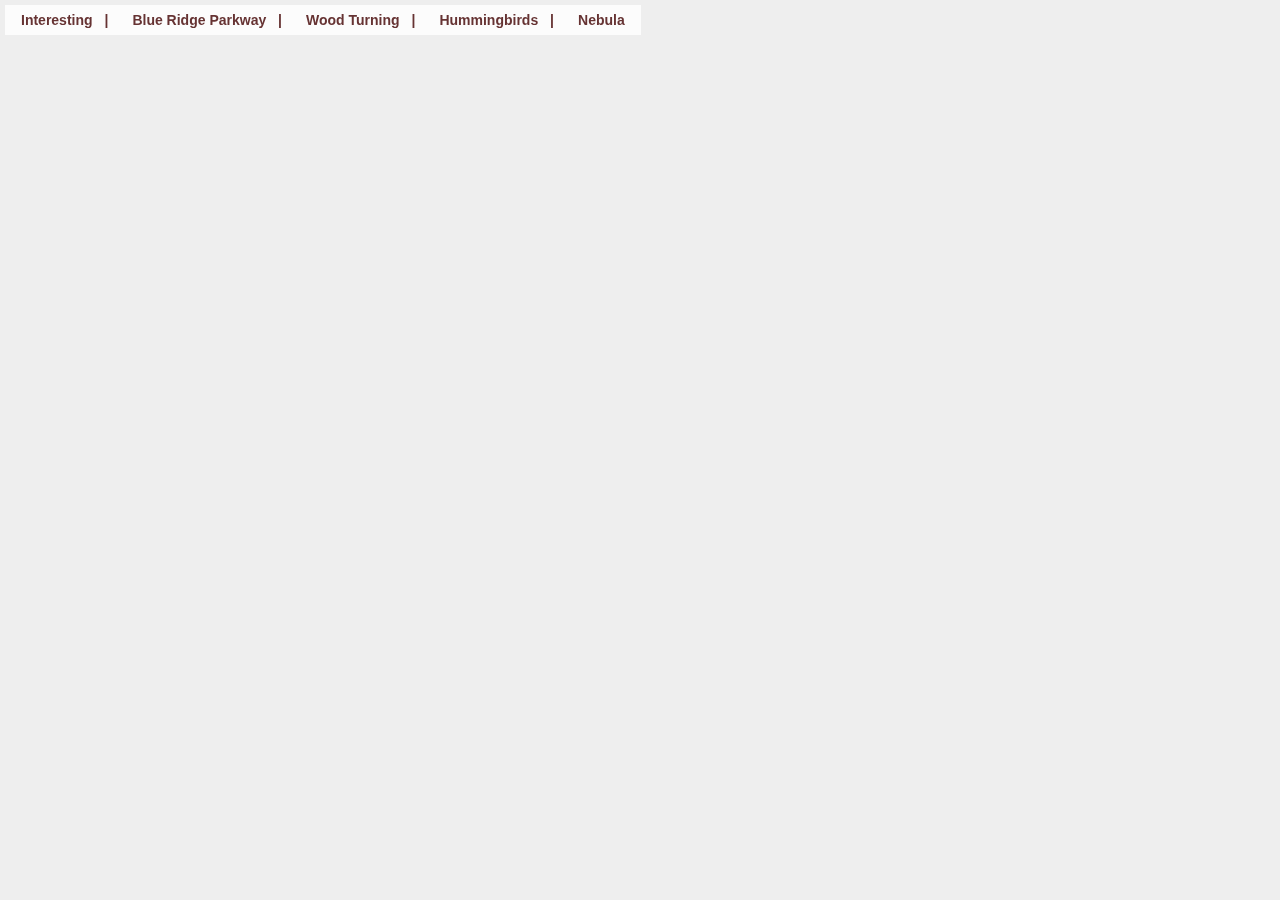
<file: index.html>
<!doctype html>
<html lang="en">
<head>
    <meta charset="utf-8">
    <meta http-equiv="X-UA-Compatible" content="IE=edge,chrome=1">
    <title></title>
    <meta name="description" content="">
    <base href="/" />

    <meta name="viewport" content="width=device-width">
    <link rel="stylesheet" href="css/styles.css">
    <link rel="stylesheet" href="css/jasmine.css">

    <script src="js/libs/modernizr/modernizr.custom.js"></script>
    <script data-main="js/index-bootstrap" src="js/libs/require/require.js"></script>
</head>
<body>
<header id="nav">
</header>
<section id="main">

</section>
<footer>

</footer>
</body>
</html>
</file>
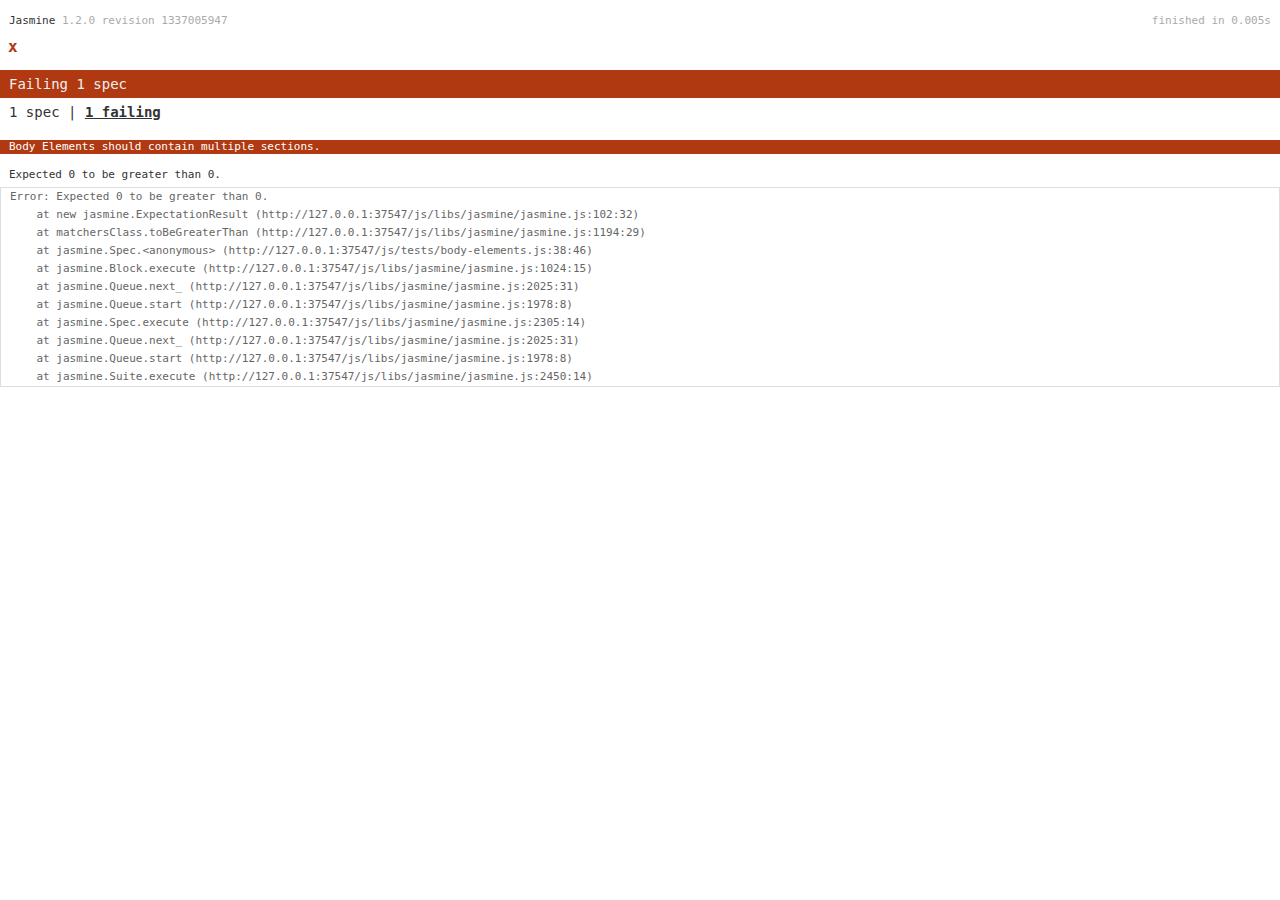
<file: test.html>
<!doctype html>
<html lang="en">
<head>
    <meta charset="utf-8">
    <meta http-equiv="X-UA-Compatible" content="IE=edge,chrome=1">
    <title>Jasmine tests</title>
    <meta name="description" content="">

    <meta name="viewport" content="width=device-width">
    <link rel="stylesheet" href="css/jasmine.css">

    <script data-main="js/test-bootstrap" src="js/libs/require/require.js"></script>
</head>
<body>
<header id="nav"></header>
<section id="main"></section>
</body>
</html>
</file>
<file: css/styles.css>
html,
body,
div,
span,
applet,
object,
iframe,
h1,
h2,
h3,
h4,
h5,
h6,
p,
blockquote,
pre,
a,
abbr,
acronym,
address,
big,
cite,
code,
del,
dfn,
em,
font,
img,
ins,
kbd,
q,
s,
samp,
small,
strike,
strong,
sub,
sup,
tt,
var,
dd,
dl,
dt,
li,
ol,
ul,
fieldset,
form,
label,
legend,
table,
caption,
tbody,
tfoot,
thead,
tr,
th,
td {
  margin: 0;
  padding: 0;
  border: 0;
  font-weight: inherit;
  font-style: inherit;
  font-size: 100%;
  line-height: 1;
  font-family: inherit;
  text-align: left;
  vertical-align: baseline;
}
a img,
:link img,
:visited img {
  border: 0;
}
table {
  border-collapse: collapse;
  border-spacing: 0;
}
ol,
ul {
  list-style: none;
}
q:before,
q:after,
blockquote:before,
blockquote:after {
  content: "";
}
body {
  color: #333333;
}
header {
  position: fixed;
  background: rgba(255, 255, 255, 0.8);
  font: normal bold 14px Helvetica, Arial, sans-serif;
}
header a {
  text-decoration: none;
  color: #663333;
  display: inline-block;
  padding: 4px 8px;
}
header a:hover {
  color: #bb7777;
}
#main {
  padding-top: 40px;
}
#main li {
  float: left;
  height: 108px;
  width: 108px;
  padding: 4px;
  display: table-cell;
  vertical-align: middle;
  text-align: center;
}
</file>
<file: css/jasmine.css>
body { background-color: #eeeeee; padding: 0; margin: 5px; overflow-y: scroll; }

#HTMLReporter { font-size: 11px; font-family: Monaco, "Lucida Console", monospace; line-height: 14px; color: #333333; position: absolute; top: 0; left: 0; width: 100%; min-height: 100%; background: white; }
#HTMLReporter a { text-decoration: none; }
#HTMLReporter a:hover { text-decoration: underline; }
#HTMLReporter p, #HTMLReporter h1, #HTMLReporter h2, #HTMLReporter h3, #HTMLReporter h4, #HTMLReporter h5, #HTMLReporter h6 { margin: 0; line-height: 14px; }
#HTMLReporter .banner, #HTMLReporter .symbolSummary, #HTMLReporter .summary, #HTMLReporter .resultMessage, #HTMLReporter .specDetail .description, #HTMLReporter .alert .bar, #HTMLReporter .stackTrace { padding-left: 9px; padding-right: 9px; }
#HTMLReporter #jasmine_content { position: fixed; right: 100%; }
#HTMLReporter .version { color: #aaaaaa; }
#HTMLReporter .banner { margin-top: 14px; }
#HTMLReporter .duration { color: #aaaaaa; float: right; }
#HTMLReporter .symbolSummary { overflow: hidden; *zoom: 1; margin: 14px 0; }
#HTMLReporter .symbolSummary li { display: block; float: left; height: 7px; width: 14px; margin-bottom: 7px; font-size: 16px; }
#HTMLReporter .symbolSummary li.passed { font-size: 14px; }
#HTMLReporter .symbolSummary li.passed:before { color: #5e7d00; content: "\02022"; }
#HTMLReporter .symbolSummary li.failed { line-height: 9px; }
#HTMLReporter .symbolSummary li.failed:before { color: #b03911; content: "x"; font-weight: bold; margin-left: -1px; }
#HTMLReporter .symbolSummary li.skipped { font-size: 14px; }
#HTMLReporter .symbolSummary li.skipped:before { color: #bababa; content: "\02022"; }
#HTMLReporter .symbolSummary li.pending { line-height: 11px; }
#HTMLReporter .symbolSummary li.pending:before { color: #aaaaaa; content: "-"; }
#HTMLReporter .bar { line-height: 28px; font-size: 14px; display: block; color: #eee; }
#HTMLReporter .runningAlert { background-color: #666666; }
#HTMLReporter .skippedAlert { background-color: #aaaaaa; }
#HTMLReporter .skippedAlert:first-child { background-color: #333333; }
#HTMLReporter .skippedAlert:hover { text-decoration: none; color: white; text-decoration: underline; }
#HTMLReporter .passingAlert { background-color: #a6b779; }
#HTMLReporter .passingAlert:first-child { background-color: #5e7d00; }
#HTMLReporter .failingAlert { background-color: #cf867e; }
#HTMLReporter .failingAlert:first-child { background-color: #b03911; }
#HTMLReporter .results { margin-top: 14px; }
#HTMLReporter #details { display: none; }
#HTMLReporter .resultsMenu, #HTMLReporter .resultsMenu a { background-color: #fff; color: #333333; }
#HTMLReporter.showDetails .summaryMenuItem { font-weight: normal; text-decoration: inherit; }
#HTMLReporter.showDetails .summaryMenuItem:hover { text-decoration: underline; }
#HTMLReporter.showDetails .detailsMenuItem { font-weight: bold; text-decoration: underline; }
#HTMLReporter.showDetails .summary { display: none; }
#HTMLReporter.showDetails #details { display: block; }
#HTMLReporter .summaryMenuItem { font-weight: bold; text-decoration: underline; }
#HTMLReporter .summary { margin-top: 14px; }
#HTMLReporter .summary .suite .suite, #HTMLReporter .summary .specSummary { margin-left: 14px; }
#HTMLReporter .summary .specSummary.passed a { color: #5e7d00; }
#HTMLReporter .summary .specSummary.failed a { color: #b03911; }
#HTMLReporter .description + .suite { margin-top: 0; }
#HTMLReporter .suite { margin-top: 14px; }
#HTMLReporter .suite a { color: #333333; }
#HTMLReporter #details .specDetail { margin-bottom: 28px; }
#HTMLReporter #details .specDetail .description { display: block; color: white; background-color: #b03911; }
#HTMLReporter .resultMessage { padding-top: 14px; color: #333333; }
#HTMLReporter .resultMessage span.result { display: block; }
#HTMLReporter .stackTrace { margin: 5px 0 0 0; max-height: 224px; overflow: auto; line-height: 18px; color: #666666; border: 1px solid #ddd; background: white; white-space: pre; }

#TrivialReporter { padding: 8px 13px; position: absolute; top: 0; bottom: 0; left: 0; right: 0; overflow-y: scroll; background-color: white; font-family: "Helvetica Neue Light", "Lucida Grande", "Calibri", "Arial", sans-serif; /*.resultMessage {*/ /*white-space: pre;*/ /*}*/ }
#TrivialReporter a:visited, #TrivialReporter a { color: #303; }
#TrivialReporter a:hover, #TrivialReporter a:active { color: blue; }
#TrivialReporter .run_spec { float: right; padding-right: 5px; font-size: .8em; text-decoration: none; }
#TrivialReporter .banner { color: #303; background-color: #fef; padding: 5px; }
#TrivialReporter .logo { float: left; font-size: 1.1em; padding-left: 5px; }
#TrivialReporter .logo .version { font-size: .6em; padding-left: 1em; }
#TrivialReporter .runner.running { background-color: yellow; }
#TrivialReporter .options { text-align: right; font-size: .8em; }
#TrivialReporter .suite { border: 1px outset gray; margin: 5px 0; padding-left: 1em; }
#TrivialReporter .suite .suite { margin: 5px; }
#TrivialReporter .suite.passed { background-color: #dfd; }
#TrivialReporter .suite.failed { background-color: #fdd; }
#TrivialReporter .spec { margin: 5px; padding-left: 1em; clear: both; }
#TrivialReporter .spec.failed, #TrivialReporter .spec.passed, #TrivialReporter .spec.skipped { padding-bottom: 5px; border: 1px solid gray; }
#TrivialReporter .spec.failed { background-color: #fbb; border-color: red; }
#TrivialReporter .spec.passed { background-color: #bfb; border-color: green; }
#TrivialReporter .spec.skipped { background-color: #bbb; }
#TrivialReporter .messages { border-left: 1px dashed gray; padding-left: 1em; padding-right: 1em; }
#TrivialReporter .passed { background-color: #cfc; display: none; }
#TrivialReporter .failed { background-color: #fbb; }
#TrivialReporter .skipped { color: #777; background-color: #eee; display: none; }
#TrivialReporter .resultMessage span.result { display: block; line-height: 2em; color: black; }
#TrivialReporter .resultMessage .mismatch { color: black; }
#TrivialReporter .stackTrace { white-space: pre; font-size: .8em; margin-left: 10px; max-height: 5em; overflow: auto; border: 1px inset red; padding: 1em; background: #eef; }
#TrivialReporter .finished-at { padding-left: 1em; font-size: .6em; }
#TrivialReporter.show-passed .passed, #TrivialReporter.show-skipped .skipped { display: block; }
#TrivialReporter #jasmine_content { position: fixed; right: 100%; }
#TrivialReporter .runner { border: 1px solid gray; display: block; margin: 5px 0; padding: 2px 0 2px 10px; }
</file>
